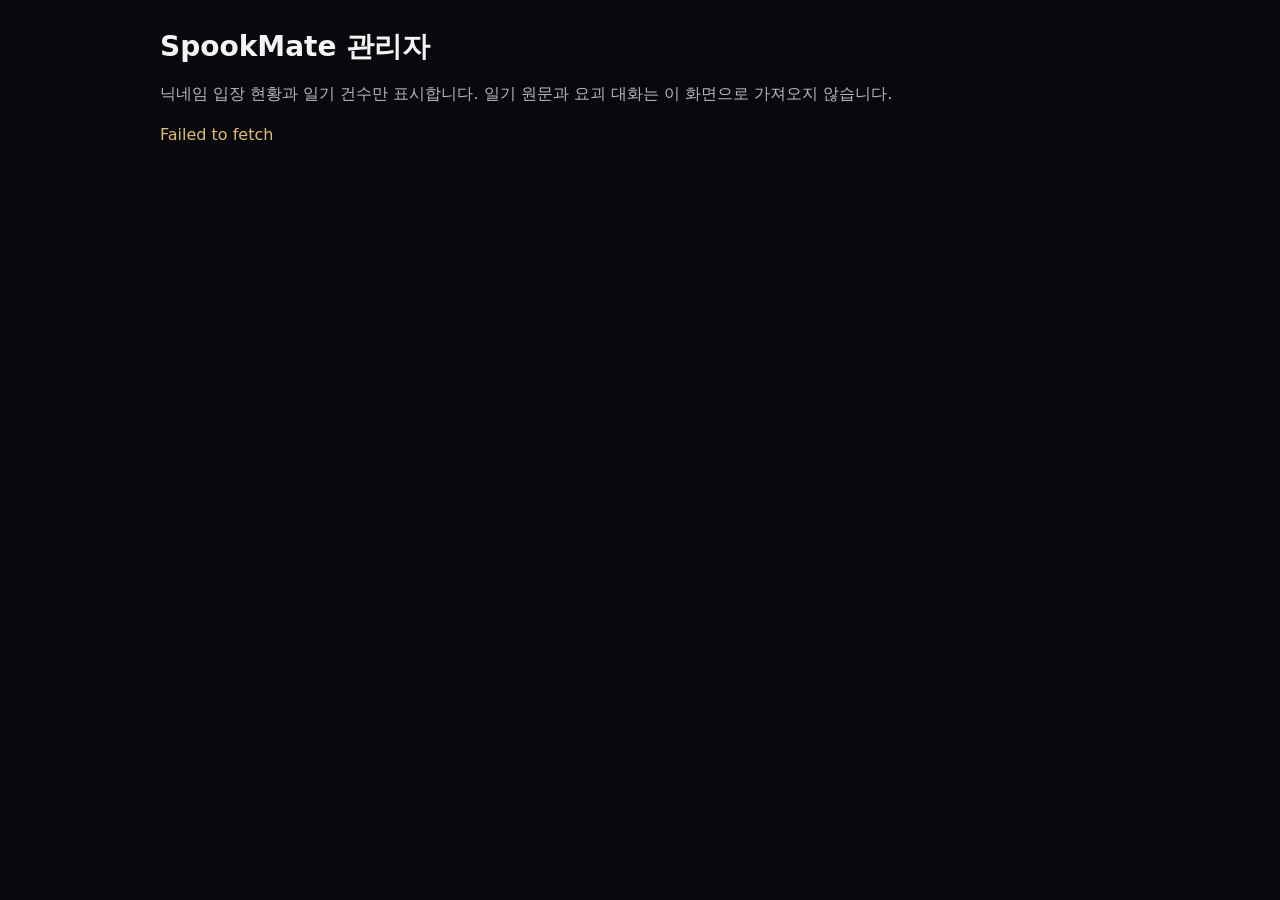
<file: admin.html>
<!doctype html>
<html lang="ko">
<head>
    <meta charset="utf-8">
    <meta name="viewport" content="width=device-width, initial-scale=1">
    <title>SpookMate 관리자</title>
    <style>
        :root { color-scheme: dark; font-family: system-ui, sans-serif; background: #08090c; color: #f4f4f5; }
        * { box-sizing: border-box; }
        body { margin: 0; padding: 28px 16px 64px; }
        main { max-width: 960px; margin: auto; }
        h1 { margin: 0 0 8px; font-size: 28px; }
        h2 { font-size: 17px; margin: 0 0 14px; }
        p { color: #b5b6bf; line-height: 1.55; }
        .card { background: #121419; border: 1px solid #343944; border-radius: 14px; padding: 20px; margin-top: 18px; }
        .row { display: flex; gap: 10px; align-items: center; flex-wrap: wrap; }
        input { min-width: 240px; flex: 1; padding: 11px; background: #090a0d; border: 1px solid #555b68; border-radius: 8px; color: #fff; font: inherit; }
        button { padding: 11px 15px; background: #9b1c1c; border: 0; border-radius: 8px; color: #fff; font: inherit; cursor: pointer; }
        button:disabled { opacity: .45; cursor: default; }
        .secondary { background: #292d36; }
        .metrics { display: grid; grid-template-columns: repeat(3, 1fr); gap: 12px; }
        .metric strong { display: block; font-size: 27px; margin-top: 5px; color: #e3b978; }
        .metric span { color: #c1c3ca; font-size: 13px; }
        .table-wrap { overflow-x: auto; }
        table { width: 100%; border-collapse: collapse; min-width: 510px; }
        th, td { padding: 11px 7px; border-bottom: 1px solid #333843; text-align: left; font-size: 14px; }
        th { color: #e3b978; font-size: 12px; }
        #message { min-height: 24px; color: #e3b978; }
        [hidden] { display: none !important; }
        @media (max-width: 600px) { .metrics { grid-template-columns: 1fr; } h1 { font-size: 23px; } }
    </style>
</head>
<body>
<main>
    <h1>SpookMate 관리자</h1>
    <p>닉네임 입장 현황과 일기 건수만 표시합니다. 일기 원문과 요괴 대화는 이 화면으로 가져오지 않습니다.</p>
    <p id="message" role="status">관리자 설정을 확인하는 중...</p>

    <section id="login" class="card" hidden>
        <h2>관리자 이메일 로그인</h2>
        <p>등록된 관리자 이메일로 일회용 로그인 링크를 보냅니다.</p>
        <form id="login-form" class="row">
            <input id="admin-email" type="email" autocomplete="email" required placeholder="관리자 이메일">
            <button type="submit">로그인 링크 보내기</button>
        </form>
    </section>

    <section id="dashboard" hidden>
        <div class="row" style="justify-content:space-between; margin-top:20px">
            <h2 style="margin:0">저장 현황</h2>
            <button id="sign-out" class="secondary" type="button">로그아웃</button>
        </div>
        <div class="metrics">
            <div class="card metric"><span>닉네임 입장 기기</span><strong id="registered-count">—</strong></div>
            <div class="card metric"><span>일기를 쓴 닉네임</span><strong id="nickname-count">—</strong></div>
            <div class="card metric"><span>저장된 일기</span><strong id="diary-count">—</strong></div>
        </div>
        <section class="card">
            <h2>최근 닉네임 입장</h2>
            <div class="table-wrap"><table><thead><tr><th>닉네임</th><th>선택한 계약일</th><th>첫 입장</th></tr></thead><tbody id="registrations"></tbody></table></div>
        </section>
        <section class="card">
            <h2>닉네임별 일기</h2>
            <div class="table-wrap"><table><thead><tr><th>닉네임</th><th>일기 건수</th><th>마지막 작성일</th></tr></thead><tbody id="diary-by-nickname"></tbody></table></div>
        </section>
        <div class="row" style="justify-content:center; margin-top:18px">
            <button id="previous-page" class="secondary" type="button">이전</button>
            <span id="page-number">1</span>
            <button id="next-page" class="secondary" type="button">다음</button>
        </div>
        <p>입장 기기 수는 사람 수와 다를 수 있습니다. 현재 일기는 닉네임 기준이므로 같은 닉네임을 쓰면 기록이 합쳐질 수 있습니다.</p>
    </section>
</main>
<script type="module">
    const message = document.getElementById('message');
    const login = document.getElementById('login');
    const dashboard = document.getElementById('dashboard');
    const apiBase = ['127.0.0.1', 'localhost'].includes(location.hostname)
        ? 'http://127.0.0.1:8000/api'
        : 'https://spookmate-backend.onrender.com/api';
    const adminRedirectUrl = 'https://jeongminimi.github.io/spookmate/admin.html';
    const loginButton = document.querySelector('#login-form button[type="submit"]');
    let authClient;
    let currentPage = 1;
    let resendTimer;

    function pauseResend(seconds) {
        clearInterval(resendTimer);
        const retryAt = Date.now() + seconds * 1000;
        const updateButton = () => {
            const remaining = Math.max(0, Math.ceil((retryAt - Date.now()) / 1000));
            loginButton.disabled = remaining > 0;
            loginButton.textContent = remaining ? `${remaining}초 후 다시 보내기` : '로그인 링크 보내기';
            if (!remaining) clearInterval(resendTimer);
        };
        updateButton();
        if (seconds > 0) resendTimer = setInterval(updateButton, 1000);
    }

    function fillRows(tbodyId, rows, columns) {
        const tbody = document.getElementById(tbodyId);
        tbody.replaceChildren();
        if (!rows.length) {
            const cell = document.createElement('td');
            cell.colSpan = columns.length;
            cell.textContent = '기록이 없습니다.';
            const row = document.createElement('tr');
            row.appendChild(cell);
            tbody.appendChild(row);
            return;
        }
        for (const item of rows) {
            const row = document.createElement('tr');
            for (const column of columns) {
                const cell = document.createElement('td');
                cell.textContent = item[column] == null ? '—' : String(item[column]);
                row.appendChild(cell);
            }
            tbody.appendChild(row);
        }
    }

    async function loadDashboard(page = 1) {
        const { data: { session } } = await authClient.auth.getSession();
        if (!session?.access_token) {
            login.hidden = false;
            dashboard.hidden = true;
            message.textContent = '관리자 이메일로 로그인해 주세요.';
            return;
        }
        message.textContent = '저장 현황을 불러오는 중...';
        try {
            const response = await fetch(`${apiBase}/admin/overview?page=${page}`, {
                headers: { Authorization: `Bearer ${session.access_token}` },
                cache: 'no-store'
            });
            const data = await response.json();
            if (!response.ok) throw new Error(data.detail || `HTTP ${response.status}`);
            currentPage = page;
            document.getElementById('registered-count').textContent = data.registered_clients;
            document.getElementById('nickname-count').textContent = data.diary_nicknames;
            document.getElementById('diary-count').textContent = data.diary_entries;
            fillRows('registrations', data.registrations, ['nickname', 'contract_date', 'created_at']);
            fillRows('diary-by-nickname', data.diary_by_nickname, ['nickname', 'diary_count', 'latest_diary_date']);
            document.getElementById('page-number').textContent = String(page);
            document.getElementById('previous-page').disabled = page === 1;
            document.getElementById('next-page').disabled = page * data.page_size >= Math.max(data.registered_clients, data.diary_nicknames);
            login.hidden = true;
            dashboard.hidden = false;
            message.textContent = '';
        } catch (error) {
            dashboard.hidden = true;
            login.hidden = false;
            message.textContent = `관리자 정보를 불러오지 못했습니다. ${error.message}`;
        }
    }

    document.getElementById('login-form').addEventListener('submit', async (event) => {
        event.preventDefault();
        const email = document.getElementById('admin-email').value.trim();
        loginButton.disabled = true;
        message.textContent = '로그인 링크를 보내는 중...';
        try {
            const { error } = await authClient.auth.signInWithOtp({
                email,
                options: { emailRedirectTo: adminRedirectUrl }
            });
            if (error) {
                const retrySeconds = Number(error.message.match(/after (\d+) seconds?/i)?.[1] || 0);
                pauseResend(retrySeconds ? retrySeconds + 1 : error.status === 429 ? 60 : 0);
                message.textContent = `로그인 링크를 보내지 못했습니다. ${error.message}`;
                return;
            }
            pauseResend(60);
            message.textContent = '로그인 메일을 보냈습니다. 받은편지함에서 링크를 한 번만 눌러 주세요.';
        } catch (error) {
            pauseResend(0);
            message.textContent = `로그인 링크를 보내지 못했습니다. ${error.message}`;
        }
    });
    document.getElementById('sign-out').addEventListener('click', async () => {
        await authClient.auth.signOut();
        dashboard.hidden = true;
        login.hidden = false;
        message.textContent = '로그아웃했습니다.';
    });
    document.getElementById('previous-page').addEventListener('click', () => loadDashboard(currentPage - 1));
    document.getElementById('next-page').addEventListener('click', () => loadDashboard(currentPage + 1));

    try {
        const response = await fetch(`${apiBase}/admin/config`, { cache: 'no-store' });
        const config = await response.json();
        if (!response.ok || !config.enabled) throw new Error('서버의 관리자 인증 설정이 필요합니다.');
        const { createClient } = await import('https://cdn.jsdelivr.net/npm/@supabase/supabase-js@2/+esm');
        authClient = createClient(config.supabase_url, config.publishable_key);
        await loadDashboard();
    } catch (error) {
        message.textContent = error.message;
    }
</script>
</body>
</html>
</file>
